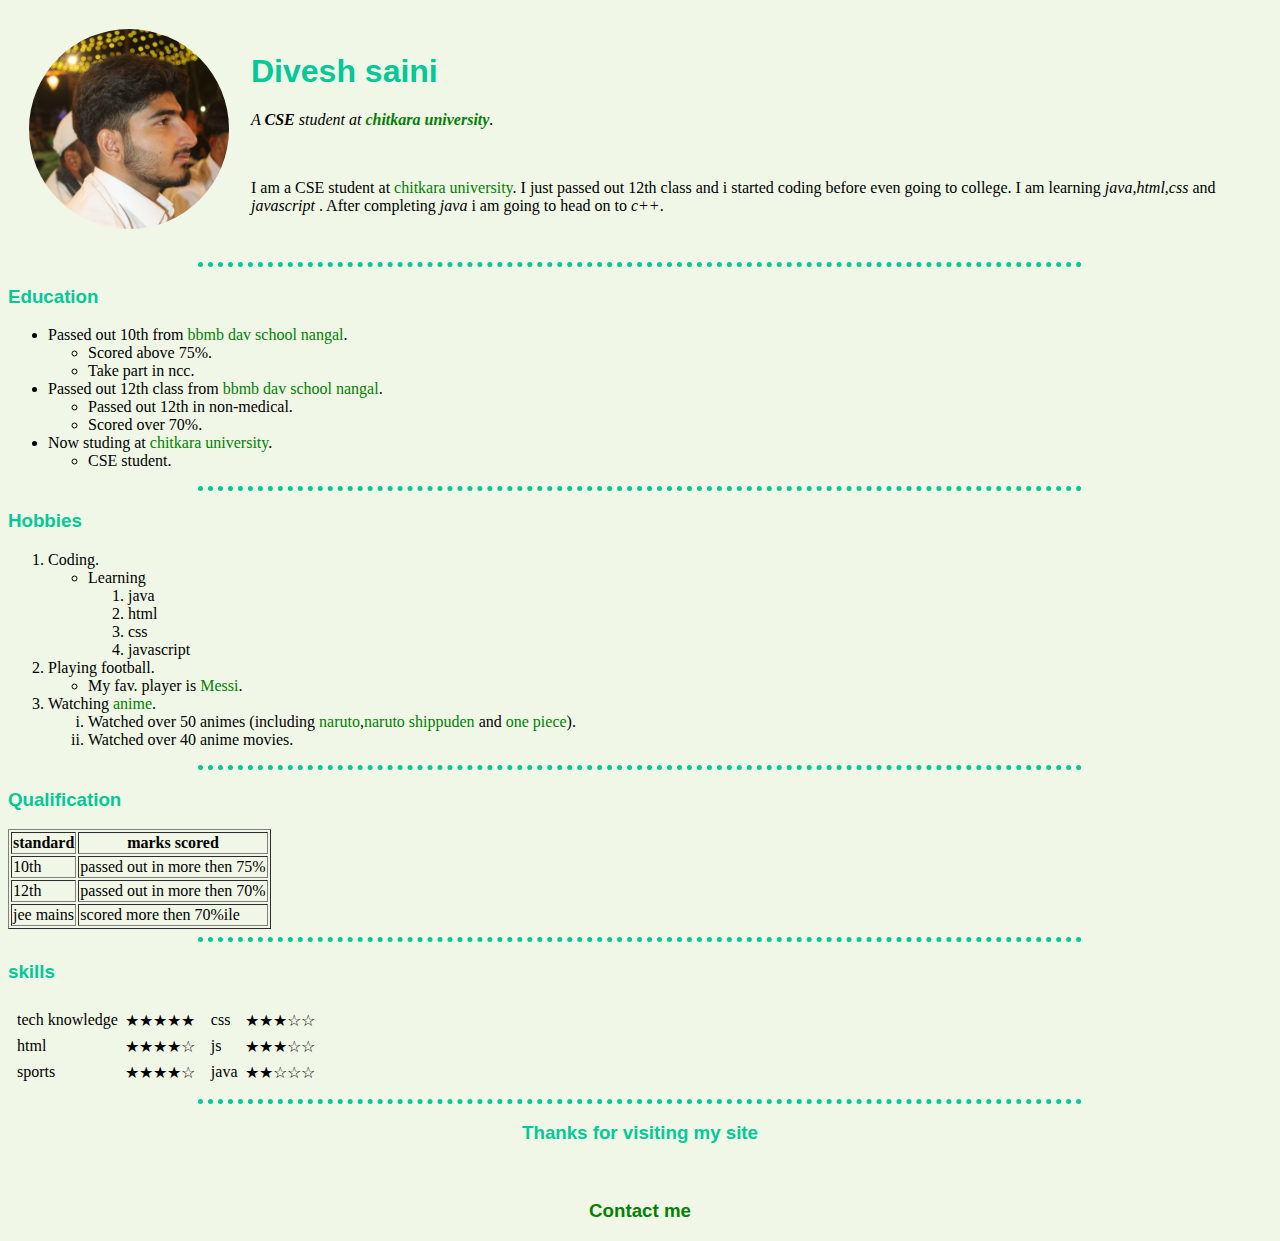
<file: index.html>
<!DOCTYPE html>
<html lang="en" dir="ltr">

<head>
  <meta charset="utf-8">
  <title> Divesh's personal site</title>
  <link rel="stylesheet" href="css/style.css">
  <link rel="icon" href="favico.ico">

</head>

<body>
  <table cellspacing="20">
    <td><img class="img" src="divesh1.jpeg" alt="divesh's picture" ></td>
    <td><h1>Divesh saini</h1>
    <p>
      <em>A <strong>CSE</strong> student at <strong><a href="https://www.chitkara.edu.in/">chitkara university</a></strong>.</em>
    </p>
    <br />
    <p>
      I am a CSE student at <a href="https://www.chitkara.edu.in/">chitkara university</a>. I just passed out 12th class and i started coding before even going to college.
      I am learning <em>java</em>,<em>html</em>,<em>css</em> and <em>javascript</em>
      . After completing <em>java</em> i am going to head on to <em>c++</em>.
    </p></td>
  </table>
  <hr size="2" color="black">
  <h3>Education</h3>
  <ul>
    <li>Passed out 10th from <a href="http://bbmbdavnangal.in/">bbmb dav school nangal</a>.
      <ul>
        <li>Scored above 75%.</li>
        <li>Take part in ncc.</li>
      </ul>
    <li>Passed out 12th class from <a href="http://bbmbdavnangal.in/">bbmb dav school nangal</a>.
      <ul>
        <li>Passed out 12th in non-medical.</li>
        <li>Scored over 70%.</li>
      </ul>
    <li>Now studing at <a href="https://www.chitkara.edu.in/">chitkara university</a>.
      <ul>
        <li>CSE student.</li>
      </ul>
  </ul>
  <hr size="2" color="black">
  <h3>Hobbies</h3>
  <ol>
    <li>Coding.
      <ul>
        <li>Learning
          <ol>
            <li>java</li>
            <li>html</li>
            <li>css</li>
            <li>javascript</li>
          </ol>
      </ul>
    <li>Playing football.
      <ul>
        <li>My fav. player is <a href="https://en.wikipedia.org/wiki/Lionel_Messi">Messi</a>.</li>
      </ul>
    <li>Watching <a href="https://en.wikipedia.org/wiki/Anime">anime</a>.
      <ol type="i">
        <li>Watched over 50 animes (including <a href="https://zoro.to/naruto-677?ref=search">naruto</a>,<a href="https://zoro.to/naruto-shippuden-355">naruto shippuden</a>
          and <a href="https://zoro.to/one-piece-100?ref=search">one piece</a>).</li>
        <li>Watched over 40 anime movies.</li>
      </ol>
  </ol>
  <hr size="2" color="black">
  <h3>Qualification</h3>
  <table border="1">
    <thead>
      <th>standard</th>
      <th>marks scored</th>
    </thead>
    <tbody>
      <tr>
        <td>10th</td>
        <td>passed out in more then 75%</td>
      </tr>
      <tr>
        <td>12th</td>
        <td>passed out in more then 70%</td>
      </tr>
      <tr>
        <td>jee mains</td>
        <td>scored more then 70%ile</td>
      </tr>
    </tbody>
    <tfoot>

    </tfoot>

  </table>

  <hr size="2" color="black">
  <h3>skills</h3>
  <table>
    <tr>
      <td>
        <table cellspacing="5">
        <tr>
          <td>tech knowledge</td>
          <td>★★★★★</td>
        </tr>
        <tr>
          <td>html</td>
          <td>★★★★☆</td>
        </tr>
        <tr>
          <td>sports</td>
          <td>★★★★☆</td>
        </tr>
      </table>
    </td>
    <td>
      <table cellspacing="5">
        <tr>
          <td>css</td>
          <td>★★★☆☆</td>
        </tr>
        <tr>
          <td>js</td>
          <td>★★★☆☆</td>
        </tr>
        <tr>
          <td>java</td>
          <td>★★☆☆☆</td>
        </tr>
      </table>
    </td>
    </tr>
  </table>

  <hr>
  <h3 style="text-align: center;">Thanks for visiting my site</h3>
  <br>

    <h3 style="text-align: center;"><a href="contact me.html">Contact me</a></h3>

</body>

</html>
</file>
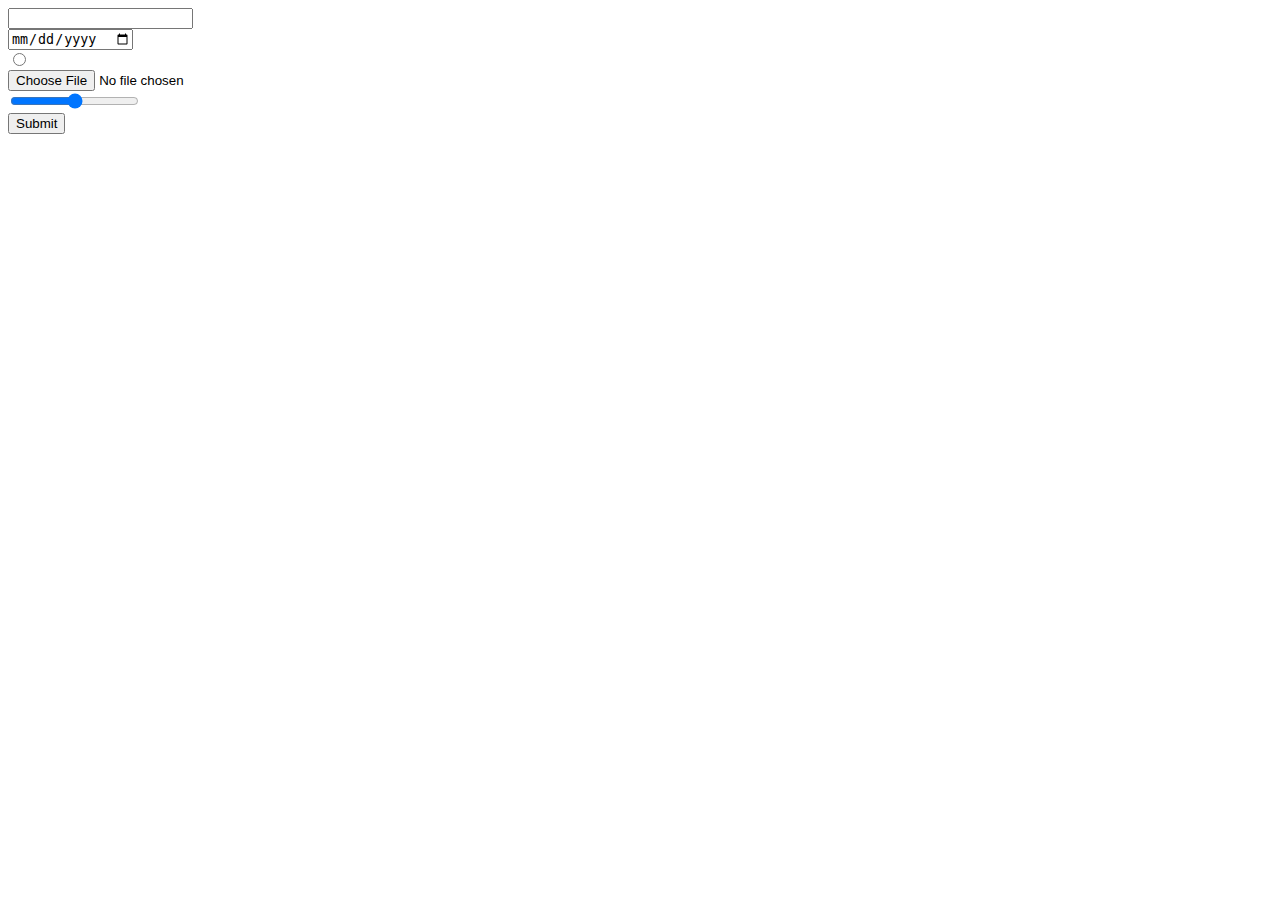
<file: check.html>
<!DOCTYPE html>
<html lang="en" dir="ltr">
  <head>
    <meta charset="utf-8">
    <title>inputs</title>
  </head>
  <body>
    <form class="" action="index.html" method="post">
      <input type="text" name="" value=""><br>
      <input type="date" name="" value=""><br>
      <input type="radio" name="" value=""><br>
      <input type="file" name="" value=""><br>
      <input type="range" name="" value=""><br>
      <input type="submit" name="">
    </form>
  </body>
</html>
</file>
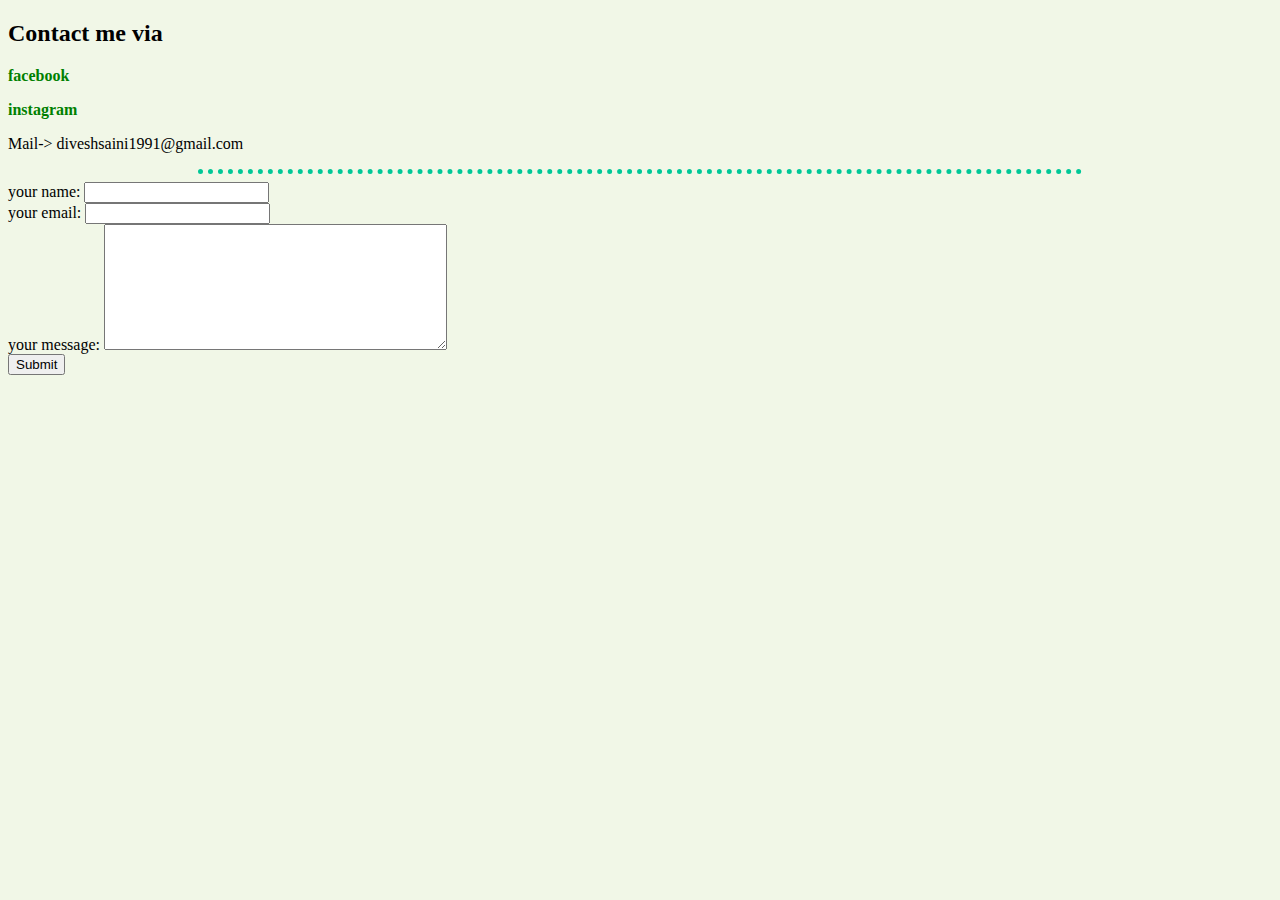
<file: contact me.html>
<!DOCTYPE html>
<html lang="en" dir="ltr">
  <head>
    <meta charset="utf-8">
    <title>Contact me</title>
    <link rel="stylesheet" href="css/style.css">
  </head>
  <body>
    <h2>Contact me via</h2>
    <p><strong><a href="https://www.facebook.com/divesh.saini.5203">facebook</a></strong></p>
    <p><strong><a href="https://www.instagram.com/gladiator_3001/">instagram</a></strong></p>
    <p>Mail-> diveshsaini1991@gmail.com</p>
    <hr size="2" color="black">
    <form action="mailto:diveshsaini1991@gmail.com" method="post" enctype="text/plain">
      <label>your name:</label>
      <input type="text" name="name" value=""><br>
      <label>your email:</label>
      <input type="email" name="email" value=""><br>
      <label>your message:</label>
      <textarea name="message" rows="8" cols="40"></textarea><br>
      <input type="submit" name="">
    </form>

  </body>
</html>
</file>
<file: css/style.css>
body{
background-color: #F1F7E7;
}
hr{
  background-color: #F1F7E7;
  border-style: none;
  border-top-style: dotted;
  width: 70%;
  border-color: #00C897;
  border-width: 5px;
}
img{
  width: 200px;
}
h1{
  font-family: "Sofia", sans-serif;
  color: #00C897;
}
h3{
  font-family: "Sofia", sans-serif;
  color: #00C897;
}
a{
  color: green;
  font: Georgia, serif;
  text-decoration: none;
}
.img{
  border-radius: 100%;
}
.img:hover{
  width: 350px;
  border: solid ;

}
</file>
